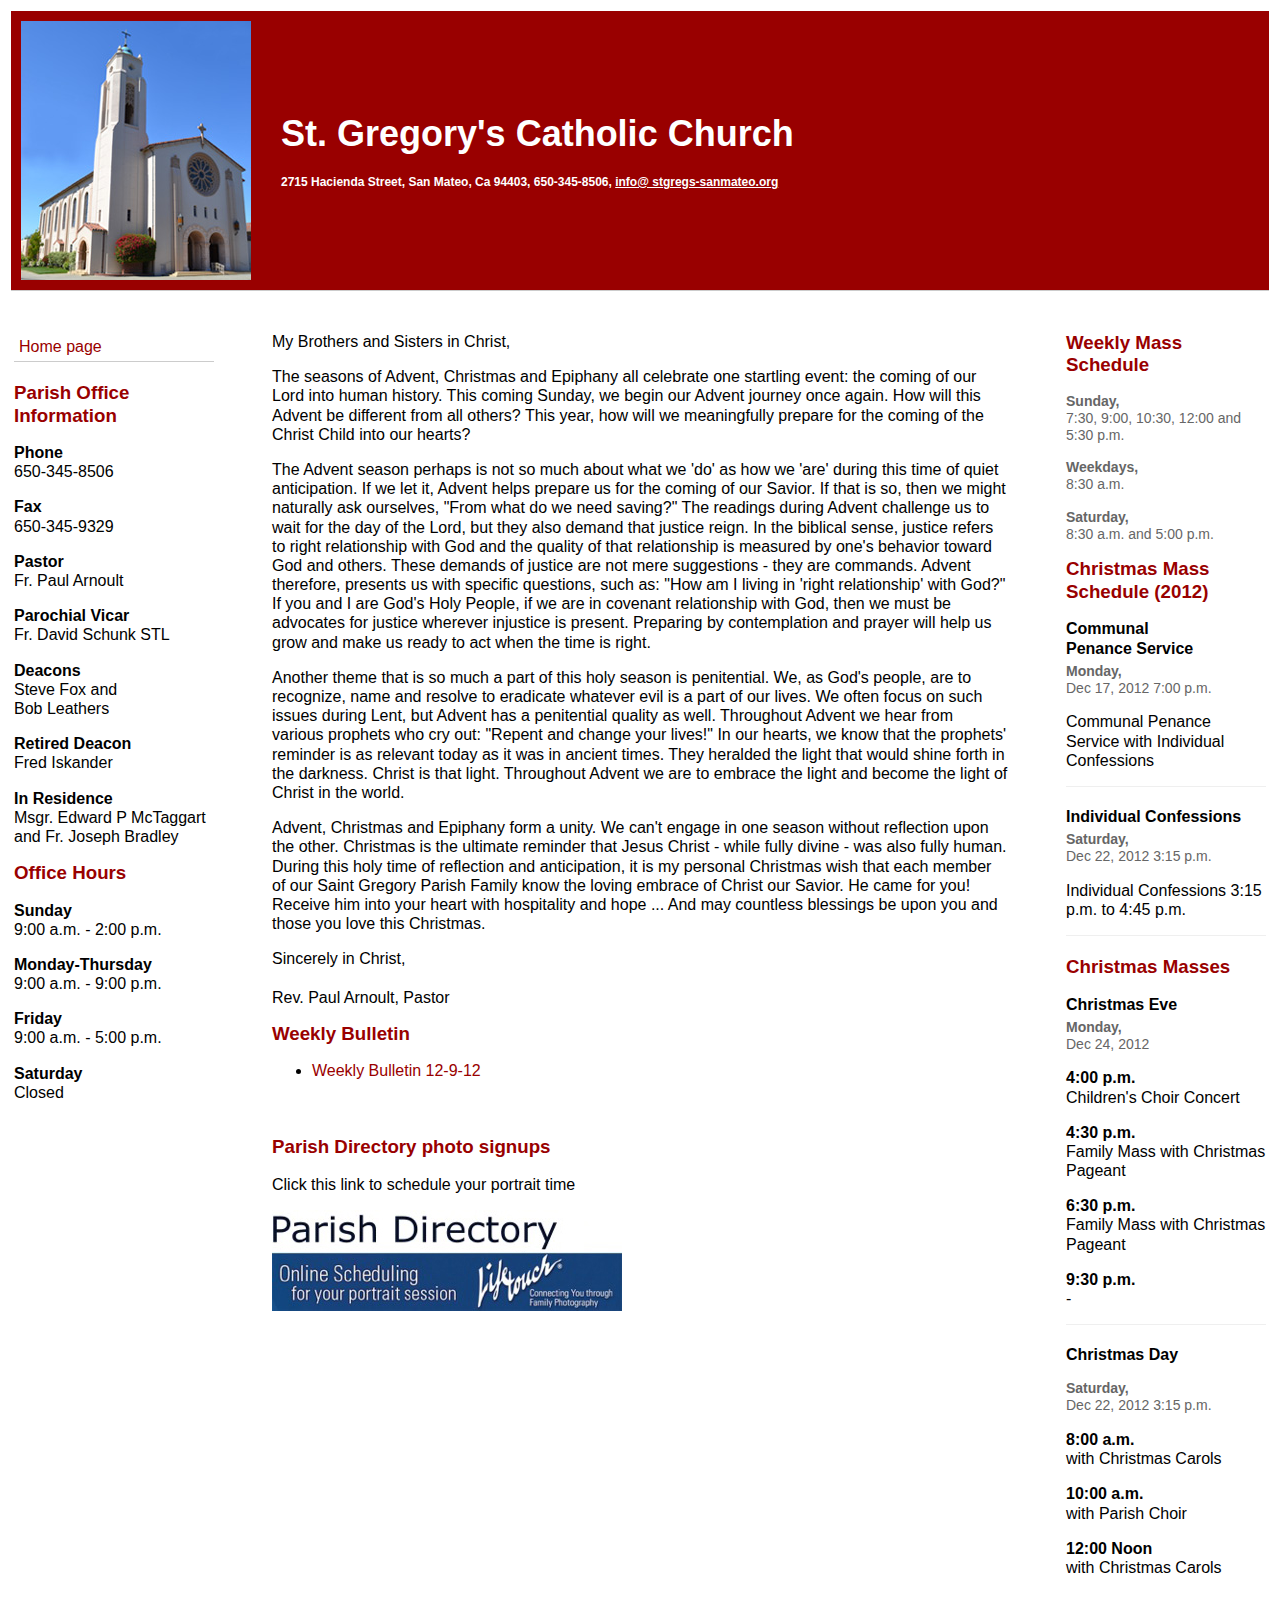
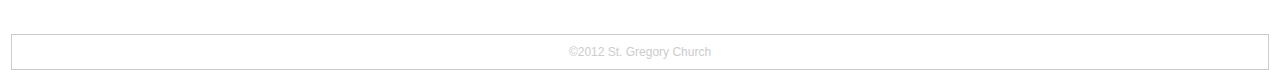
<file: index.html>
<!DOCTYPE html PUBLIC "-//W3C//DTD XHTML 1.0 Transitional//EN" "http://www.w3.org/TR/xhtml1/DTD/xhtml1-transitional.dtd">
<html xmlns="http://www.w3.org/1999/xhtml">
<head>
<title>Saint Gregory's Catholic Church</title>
<link rel="stylesheet" href="3col_leftNav.css" type="text/css" />

</head>
<body>
  <table width="100%">
    <tr>
      <td valign="top">
        <div id="masthead">
          <table width="1000" border="0" cellpadding="10" cellspacing="0">
            <tr>
              <td width="230"><img src="images/church.jpg" /></td>
              <td width="782">
                <h1 class="style4" id="siteName">
                  St. Gregory's Catholic Church 
                </h1>
                <div class="sptr20"></div>
                <h2 id="pageName">
                  <span class="style3">
                    2715 Hacienda Street, San Mateo, Ca 94403, 650-345-8506, 
                    <span class="txt-white">
                      <a href="mailto:info@ stgregs-sanmateo.org">
                        info@ stgregs-sanmateo.org
                      </a>
                    </span>
                  </span>
                </h2>
            </td>
            </tr>
          </table>
        </div>
      </td>
    </tr>
    <tr>
      <td height="30"></td>
    </tr>
    <tr>
      <td valign="top">
        <table width="100%">
          <td width="200" valign="top">
            <ul id="nav"> 
              <li><a href="index.html">Home page</a></li>
            </ul> 
            <div class="sptr20"></div>
            
            <h3>Parish Office<br> Information</h3>
              <p><strong>Phone</strong> <br/>650-345-8506</p>
              <p><strong>Fax</strong><br/>650-345-9329 </p>
              
              <p><strong>Pastor</strong><br>Fr. Paul Arnoult</p>
              <p><strong>Parochial Vicar</strong><br>Fr. David Schunk STL</p> 
              <p><strong>Deacons</strong><br> Steve Fox and <br>Bob Leathers</p>
              <p><strong>Retired Deacon</strong><br> Fred Iskander </p>
              <p><strong>In Residence</strong><br>
                 Msgr. Edward P McTaggart <br>and Fr. Joseph Bradley</p>
              
              <h3>Office Hours</h3>
              <p>
                <strong>Sunday</strong>
                <br>9:00 a.m. - 2:00 p.m.
              </p>
              <p>
                <strong>Monday-Thursday</strong> 
                <br>9:00 a.m. - 9:00 p.m.
              </p>
              <p>
                <strong>Friday</strong>
                <br>9:00 a.m. - 5:00 p.m.
              </p>
              <p><strong>Saturday</strong><br/> Closed</p>
          </td>
          <td width="50"></td>
          <td valign="top">
                    <p>My Brothers and Sisters in Christ,</p>
                    <p>The seasons of Advent, Christmas and Epiphany all celebrate one startling event:  the coming of our Lord into human history.  This coming Sunday, we begin our Advent journey once again.  How will this Advent be different from all others?  This year, how will we meaningfully prepare for the coming of the Christ Child into our hearts?</p>
                    <p>The Advent season perhaps is not so much about what we 'do' as how we 'are' during this time of quiet anticipation.  If we let it, Advent helps prepare us for the coming of our Savior.  If that is so, then we might naturally ask ourselves, "From what do we need saving?"  The readings during Advent challenge us to wait for the day of the Lord, but they also demand that justice reign.  In the biblical sense, justice refers to right relationship with God and the quality of that relationship is measured by one's behavior toward God and others.  These demands of justice are not mere suggestions - they are commands.  Advent therefore, presents us with specific questions, such as:  "How am I living in 'right relationship' with God?"  If you and I are God's Holy People, if we are in covenant relationship with God, then we must be advocates for  justice wherever injustice is present.  Preparing by contemplation and prayer will help us grow and make us ready to act when the time is right.</p>
                    <p>Another theme that is so much a part of this holy season is penitential.  We, as God's people, are to recognize, name and resolve to eradicate whatever evil is a part of our lives.  We often focus on such issues during Lent, but Advent has a penitential quality as well.  Throughout Advent we hear from various prophets who cry out: "Repent and change your lives!"  In our hearts, we know that the prophets' reminder is as relevant today as it was in ancient times.  They heralded the light that would shine forth in the darkness.  Christ is that light.  Throughout Advent we are to embrace the light and become the light of Christ in the world.</p>
                  <p>Advent, Christmas and Epiphany form a unity.  We can't engage in one season without reflection upon the other.  Christmas is the ultimate reminder that Jesus Christ - while fully divine - was also fully human.  During this holy time of reflection and anticipation, it is my personal Christmas wish that each member of our Saint Gregory Parish Family know the loving embrace of Christ our Savior.  He came for you!  Receive him into your heart with hospitality and hope ... And may countless blessings be upon you and those you love this Christmas.</p>
                  <p>
                    Sincerely in Christ,<br><br>
                    Rev. Paul Arnoult, Pastor
                  </p>
                  
                  <h3>Weekly Bulletin</h3>
                  <ul>
                    <li>
                      <a href="files/913126_12-9-12.pdf" target="_blank" >
                        Weekly Bulletin 12-9-12
                      </a>
                    </li>
                  </ul>
                  <div class="sptr40"></div>
                  <h3>Parish Directory photo signups</h3>
                  <p>Click this link to schedule your portrait time</p>
                  <p >
                    <a href="https://www.securedata-trans14.com/ap/stgregoryschurch/index.php?page=10" target="_blank">
                      <img src="images/parishdirectorylink.jpg" />
                    </a>
                  </p>
          </td>
          <td width="50"></td>
          <td width="200" valign="top">
            
            <h3>Weekly Mass Schedule</h3>
            <p class="date">
              <strong>Sunday,</strong><br>
              7:30, 9:00, 10:30, 12:00 and 5:30 p.m.
            </p>
            <p class="date">
              <strong>Weekdays,</strong><br>
             8:30 a.m.
            </p>
            <p class="date">
              <strong>Saturday,</strong><br>
              8:30 a.m. and 5:00 p.m.
            </p>
            
            <h3>Christmas Mass Schedule (2012)</h3>
            <h4 class="mb5">Communal<br/>Penance Service</h4>
            <p class="date">
              <strong>Monday,</strong><br>
              Dec 17, 2012 7:00 p.m.
            </p>
            <p>Communal Penance Service with Individual Confessions</p>
            <div class="sptr"></div>

            <h4 class="mb5">Individual Confessions</h4>
            <p class="date">
              <strong>Saturday,</strong><br>
              Dec 22, 2012 3:15 p.m.
            </p>
            <p>Individual Confessions 3:15 p.m. to 4:45 p.m.</p>
            <div class="sptr"></div>
            
            <h3>Christmas Masses</h3>
            
            <h4 class="mb5">Christmas Eve</h4>
            <p class="date">
              <strong>Monday,</strong><br> 
              Dec 24, 2012
            </p>
            
            <p><strong>4:00 p.m.</strong><br>Children's Choir Concert</p>
            <p><strong>4:30 p.m.</strong><br>
                          Family Mass with Christmas Pageant</p>
            <p><strong>6:30 p.m.</strong><br>
            Family Mass with Christmas Pageant</p>
            
            <p><strong>9:30 p.m.</strong><br> - </p>
            <div class="sptr"></div>
            <h4>Christmas Day</h4>
            <p class="date">
              <strong>Saturday,</strong><br>
              Dec 22, 2012 3:15 p.m.
            </p>
            <p><strong>8:00 a.m.</strong><br>with Christmas Carols</p>
            <p><strong>10:00 a.m.</strong><br>with Parish Choir</p>
            <p><strong>12:00 Noon</strong><br>with Christmas Carols</p>
            
          </td>
        </table>
      </td>
    </tr>
    <tr>
      <td height="30"></td>
    </tr>
    <tr>
      <td valign="top">
        <div id="siteInfo"> 
          <div align="center">&copy;2012 St. Gregory Church </div>
        </div>
      </td>
    </tr>
  </table>



</body>
</html>

<!-- Localized -->
</file>
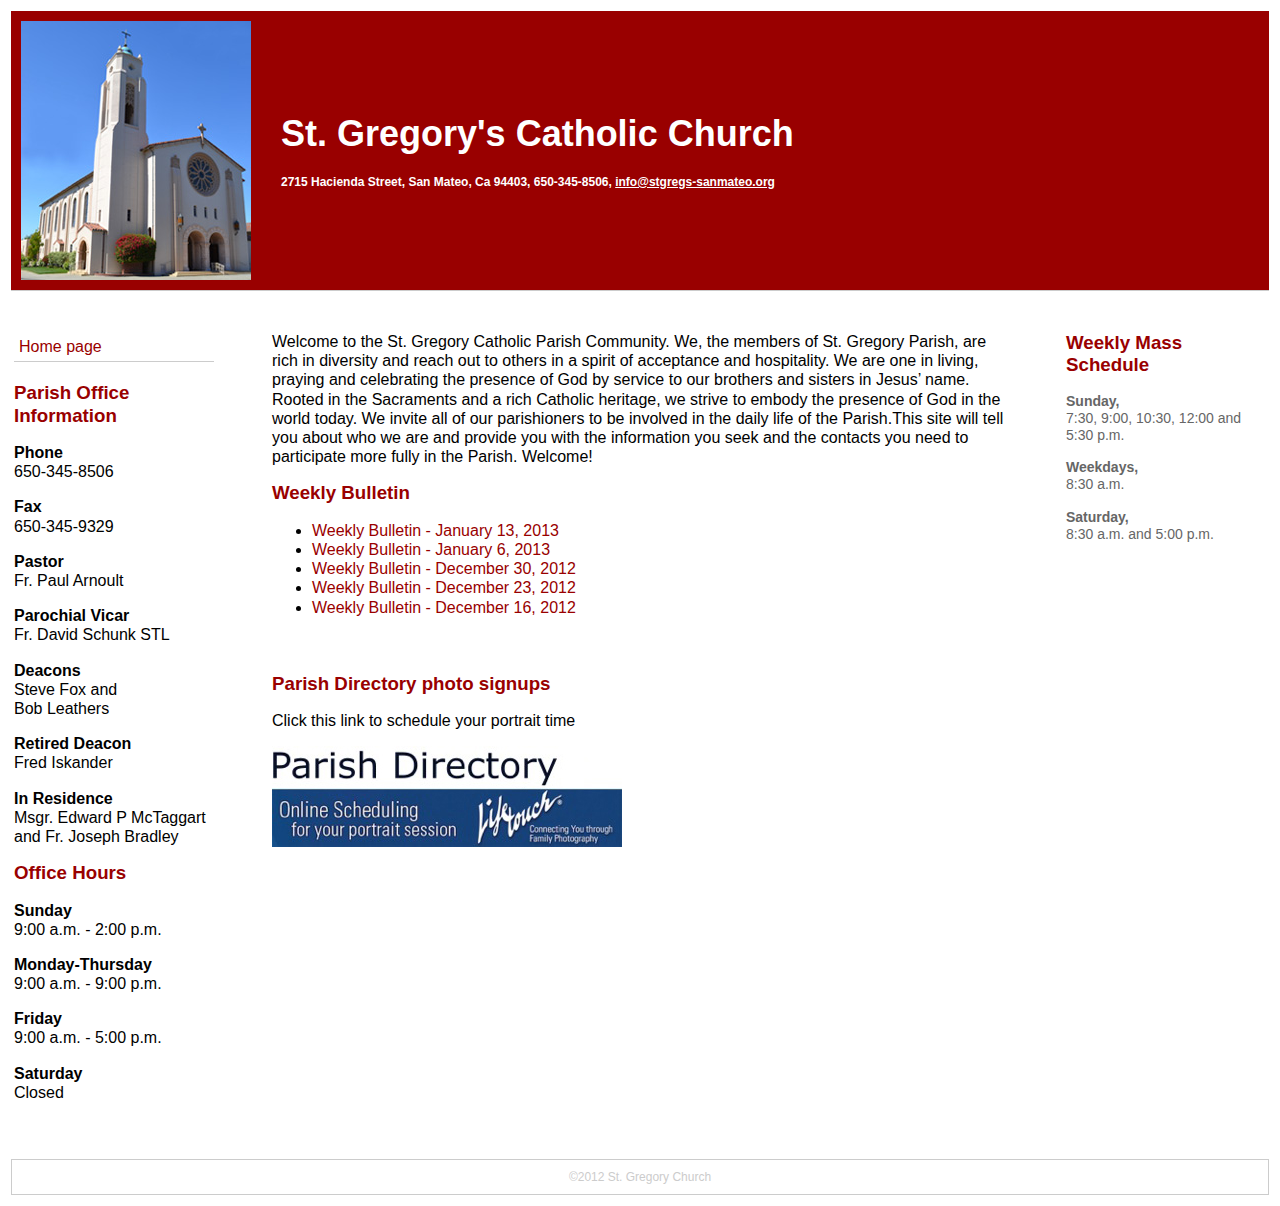
<file: public/index copy.html>
<!DOCTYPE html PUBLIC "-//W3C//DTD XHTML 1.0 Transitional//EN" "http://www.w3.org/TR/xhtml1/DTD/xhtml1-transitional.dtd"><html xmlns="http://www.w3.org/1999/xhtml"><head><title>Saint Gregory's Catholic Church</title><link rel="stylesheet" href="3col_leftNav.css" type="text/css" /></head><body>  <table width="100%">    <tr>      <td valign="top">        <div id="masthead">          <table width="1000" border="0" cellpadding="10" cellspacing="0">            <tr>              <td width="230"><img src="images/church.jpg" /></td>              <td width="782">                <h1 class="style4" id="siteName">                  St. Gregory's Catholic Church                 </h1>                <div class="sptr20"></div>                <h2 id="pageName">                  <span class="style3">                    2715 Hacienda Street, San Mateo, Ca 94403, 650-345-8506,                     <span class="txt-white">                      <a href="mailto:info@stgregs-sanmateo.org">                        info@stgregs-sanmateo.org                      </a>                    </span>                  </span>                </h2>            </td>            </tr>          </table>        </div>      </td>    </tr>    <tr>      <td height="30"></td>    </tr>    <tr>      <td valign="top">        <table width="100%">          <td width="200" valign="top">            <ul id="nav">               <li><a href="index.html">Home page</a></li>            </ul>             <div class="sptr20"></div>                        <h3>Parish Office<br> Information</h3>              <p><strong>Phone</strong> <br/>650-345-8506</p>              <p><strong>Fax</strong><br/>650-345-9329 </p>                            <p><strong>Pastor</strong><br>Fr. Paul Arnoult</p>              <p><strong>Parochial Vicar</strong><br>Fr. David Schunk STL</p>               <p><strong>Deacons</strong><br> Steve Fox and <br>Bob Leathers</p>              <p><strong>Retired Deacon</strong><br> Fred Iskander </p>              <p><strong>In Residence</strong><br>                 Msgr. Edward P McTaggart <br>and Fr. Joseph Bradley</p>                            <h3>Office Hours</h3>              <p>                <strong>Sunday</strong>                <br>9:00 a.m. - 2:00 p.m.              </p>              <p>                <strong>Monday-Thursday</strong>                 <br>9:00 a.m. - 9:00 p.m.              </p>              <p>                <strong>Friday</strong>                <br>9:00 a.m. - 5:00 p.m.              </p>              <p><strong>Saturday</strong><br/> Closed</p>          </td>          <td width="50"></td>          <td valign="top">                    <p>Welcome to the St. Gregory Catholic Parish Community.  We, the members of St. Gregory Parish, are rich in diversity and reach out to others in a spirit of acceptance and hospitality.  We are one in living, praying and celebrating the presence of God by service to our brothers and sisters in Jesus&#8217; name.  Rooted in the Sacraments and a rich Catholic heritage, we strive to embody the presence of God in the world today.  We invite all of our parishioners to be involved in the daily life of the Parish.This site will tell you about who we are and provide you with the information you seek and the contacts you need to participate more fully in the Parish.  Welcome! </p>                 <!-- <p>                    Sincerely in Christ,<br><br>                    Rev. Paul Arnoult, Pastor                  </p> -->                                    <h3>Weekly Bulletin</h3>                  <ul>                    <li>                      <a href="files/913126_01-13-13.pdf" target="_blank" >                        Weekly Bulletin - January 13, 2013                       </a>                    </li>                    <li>                      <a href="files/913126-01-06-13.pdf" target="_blank" >                        Weekly Bulletin - January 6, 2013                      </a>                    </li>                    <li>                      <a href="files/913126 12-30-12.pdf" target="_blank" >                        Weekly Bulletin - December 30, 2012                      </a>                    </li>                    <li>                      <a href="files/913126 12-23-12.pdf" target="_blank" >                        Weekly Bulletin - December 23, 2012                      </a>                    </li>                    <li>                      <a href="files/913126 12-16-12.pdf" target="_blank" >                        Weekly Bulletin - December 16, 2012                      </a>                    </li>                  </ul>                  <div class="sptr40"></div>                  <h3>Parish Directory photo signups</h3>                  <p>Click this link to schedule your portrait time</p>                  <p >                    <a href="https://www.securedata-trans14.com/ap/stgregoryschurch/index.php?page=10" target="_blank">                      <img src="images/parishdirectorylink.jpg" />                    </a>                  </p>          </td>          <td width="50"></td>          <td width="200" valign="top">                        <h3>Weekly Mass Schedule</h3>            <p class="date">              <strong>Sunday,</strong><br>              7:30, 9:00, 10:30, 12:00 and 5:30 p.m.            </p>            <p class="date">              <strong>Weekdays,</strong><br>             8:30 a.m.            </p>            <p class="date">              <strong>Saturday,</strong><br>              8:30 a.m. and 5:00 p.m.            </p>                        <!-- <h3>Christmas Mass Schedule (2012)</h3>            <h4 class="mb5">Communal<br/>Penance Service</h4>            <p class="date">              <strong>Monday,</strong><br>              Dec 17, 2012 7:00 p.m.            </p>            <p>Communal Penance Service with Individual Confessions</p>            <div class="sptr"></div>            <h4 class="mb5">Individual Confessions</h4>            <p class="date">              <strong>Saturday,</strong><br>              Dec 22, 2012 3:15 p.m.            </p>            <p>Individual Confessions 3:15 p.m. to 4:45 p.m.</p>            <div class="sptr"></div>                        <h3>Christmas Masses</h3>                        <h4 class="mb5">Christmas Eve</h4>            <p class="date">              <strong>Monday,</strong><br>               Dec 24, 2012            </p>                        <p><strong>4:00 p.m.</strong><br>Children's Choir Concert</p>            <p><strong>4:30 p.m.</strong><br>                          Family Mass with Christmas Pageant</p>            <p><strong>6:30 p.m.</strong><br>            Family Mass with Christmas Pageant</p>                        <p><strong>9:30 p.m.</strong><br> - </p>            <div class="sptr"></div>            <h4>Christmas Day</h4>            <p class="date">              <strong>Saturday,</strong><br>              Dec 22, 2012 3:15 p.m.            </p>            <p><strong>8:00 a.m.</strong><br>with Christmas Carols</p>            <p><strong>10:00 a.m.</strong><br>with Parish Choir</p>            <p><strong>12:00 Noon</strong><br>with Christmas Carols</p>            -->          </td>        </table>      </td>    </tr>    <tr>      <td height="30"></td>    </tr>    <tr>      <td valign="top">        <div id="siteInfo">           <div align="center">&copy;2012 St. Gregory Church </div>        </div>      </td>    </tr>  </table></body></html><!-- Localized -->
</file>
<file: 3col_leftNav.css>
body{
	font-family: Arial,sans-serif;
	color: #000000;
	font-size:16px;
	line-height:1.2;
}

div, dl, dd, h1, h2, h3, h4, h5, h6, p, img, form{ 
  margin:0px; 
  padding:0px;
}
h1, h2, h3, h4, h5, h6, p{
  margin-bottom:16px;
}

a{
	color:#990000;
	text-decoration:none;
}

a:link{
	color:#990000;
	text-decoration:none;
}

a:visited{
	color:#990000;
	text-decoration:none;
}

a:hover{
	color:#990000;
	text-decoration:none;
}

.txt-white{
	color:#ffffff;
	text-decoration:none;
}

.txt-white a:link{
	color:#ffffff;
	text-decoration:underline;
}

.txt-white a:visited{
	color:#ffffff;
	text-decoration:none;
}

.txt-white a:hover{
	color:#ffffff;
	text-decoration:none;
}


 ul#nav {
	margin: 0;
	padding: 0;
	list-style: none;
	border-bottom: 1px solid #ccc;
	}

ul#nav li {
	position: relative;
	}
	
li#nav ul {
	position: absolute;
	left: 149px; /* Set 1px less than menu width */
	top: 0;
	display: none;
	}

/* Styles for Menu Items */
ul#nav li a {
	display: block;
	text-decoration: none;
	background: #fff; /* IE6 Bug */
	padding: 5px;
	border-bottom: 1px solid #ccc;
	border-bottom: 0;
	}

/* Fix IE. Hide from IE Mac \*/
* html ul li { float: left; height: 1%; }
* html ul li a { height: 1%; }
/* End */

ul#nav li a:hover { color: #E2144A; background: #f9f9f9; } /* Hover Styles */
		
ul#nav li ul li a { padding: 2px 5px; } /* Sub Menu Styles */
		
ul#nav li:hover ul, li.over ul { display: block; } /* The magic */

label{
 font-family: Arial,sans-serif;
 font-size: 100%;
 font-weight: bold;
 color: #334d55;
}

.title {
 font-family: Arial,sans-serif;
 font-size: 100%;
 font-weight: bold;
 font-style:normal;
 font-size:24px;
 color:#990000;
}

.schedule{
	font-family: Arial,sans-serif;
	color: #000000;
	font-size:14px;
}
/***********************************************/
/* Layout Divs                                 */
/***********************************************/

#masthead{
	padding: 0px 0px 0px 0px;
	border-bottom: 1px solid #cccccc;
	width: 100%;
	height:auto;
	background-color:#990000;
}

#navBar{
	float: left;
	width: 200px;
	height: 900px;
}

#headlines{
    float:right;
	width: 20%;
	border-left: 1px solid #cccccc;
	border-bottom: 1px solid #cccccc;
	border-right: 1px solid #cccccc;
	padding-right: 10px;
}

#content{
    float: top;
	float: left;
    width: 50%;
}

/***********************************************/
/* Components                                  */
/***********************************************/

#siteName{
	margin: 0;
	padding: 0 0 0 10px;
}

/*************** #pageName styles **************/

#pageName{
	margin: 0px;
	padding: 0px 0px 0px 10px;
}

/************** .feature styles ***************/

.feature{
	padding: 0px 0px 10px 10px;
	font-size: 80%;
}

.feature h3{
	padding: 10px 0px 5px 0px;
	text-align: center;
}

.feature img{
	float: left;
	padding: 10px 10px 0px 0px;
}


/************** .story styles *****************/

.story{
	clear: both;
	padding: 10px 0px 0px 10px;
	font-size: 80%;
}

.story p{
	padding: 0px 0px 10px 0px;
}


/************* #siteInfo styles ***************/

#siteInfo{
	clear: both;
	border: 1px solid #cccccc;
	font-size: 75%;
	color: #cccccc;
	padding: 10px 10px 10px 10px;
}

#siteInfo img{
	padding: 4px 4px 4px 10px;
	vertical-align: middle;
}


/************** #headlines styles **************/

#headlines{
	margin: 0px;
	padding: 10px 0px 20px 10px;
	font-size: 80%;
}

#headlines p{
	padding: 5px 0px 5px 0px;
}

#nav a{ padding:5px;}
h3{color:#990000;}
h4{}
.mb5{margin-bottom:5px;}
.date{color:#666; font-size:14px; }

.sptr{clear:both; height:20px; line-height:1px; border-top:1px solid #efefef;}
.sptr20{clear:both; height:20px; line-height:1px; }
.sptr40{clear:both; height:40px; line-height:1px; }


.style3 {
	font-size: 12px;
	color: #FFFFFF;
}
.style4 {
	font-size: 36px;
	color: #FFFFFF;
}
</file>
<file: public/3col_leftNav.css>
body{
	font-family: Arial,sans-serif;
	color: #000000;
	font-size:16px;
	line-height:1.2;
}

div, dl, dd, h1, h2, h3, h4, h5, h6, p, img, form{ 
  margin:0px; 
  padding:0px;
}
h1, h2, h3, h4, h5, h6, p{
  margin-bottom:16px;
}

a{
	color:#990000;
	text-decoration:none;
}

a:link{
	color:#990000;
	text-decoration:none;
}

a:visited{
	color:#990000;
	text-decoration:none;
}

a:hover{
	color:#990000;
	text-decoration:none;
}

.txt-white{
	color:#ffffff;
	text-decoration:none;
}

.txt-white a:link{
	color:#ffffff;
	text-decoration:underline;
}

.txt-white a:visited{
	color:#ffffff;
	text-decoration:none;
}

.txt-white a:hover{
	color:#ffffff;
	text-decoration:none;
}


 ul#nav {
	margin: 0;
	padding: 0;
	list-style: none;
	border-bottom: 1px solid #ccc;
	}

ul#nav li {
	position: relative;
	}
	
li#nav ul {
	position: absolute;
	left: 149px; /* Set 1px less than menu width */
	top: 0;
	display: none;
	}

/* Styles for Menu Items */
ul#nav li a {
	display: block;
	text-decoration: none;
	background: #fff; /* IE6 Bug */
	padding: 5px;
	border-bottom: 1px solid #ccc;
	border-bottom: 0;
	}

/* Fix IE. Hide from IE Mac \*/
* html ul li { float: left; height: 1%; }
* html ul li a { height: 1%; }
/* End */

ul#nav li a:hover { color: #E2144A; background: #f9f9f9; } /* Hover Styles */
		
ul#nav li ul li a { padding: 2px 5px; } /* Sub Menu Styles */
		
ul#nav li:hover ul, li.over ul { display: block; } /* The magic */

label{
 font-family: Arial,sans-serif;
 font-size: 100%;
 font-weight: bold;
 color: #334d55;
}

.title {
 font-family: Arial,sans-serif;
 font-size: 100%;
 font-weight: bold;
 font-style:normal;
 font-size:24px;
 color:#990000;
}

.schedule{
	font-family: Arial,sans-serif;
	color: #000000;
	font-size:14px;
}
/***********************************************/
/* Layout Divs                                 */
/***********************************************/

#masthead{
	padding: 0px 0px 0px 0px;
	border-bottom: 1px solid #cccccc;
	width: 100%;
	height:auto;
	background-color:#990000;
}

#navBar{
	float: left;
	width: 200px;
	height: 900px;
}

#headlines{
    float:right;
	width: 20%;
	border-left: 1px solid #cccccc;
	border-bottom: 1px solid #cccccc;
	border-right: 1px solid #cccccc;
	padding-right: 10px;
}

#content{
    float: top;
	float: left;
    width: 50%;
}

/***********************************************/
/* Components                                  */
/***********************************************/

#siteName{
	margin: 0;
	padding: 0 0 0 10px;
}

/*************** #pageName styles **************/

#pageName{
	margin: 0px;
	padding: 0px 0px 0px 10px;
}

/************** .feature styles ***************/

.feature{
	padding: 0px 0px 10px 10px;
	font-size: 80%;
}

.feature h3{
	padding: 10px 0px 5px 0px;
	text-align: center;
}

.feature img{
	float: left;
	padding: 10px 10px 0px 0px;
}


/************** .story styles *****************/

.story{
	clear: both;
	padding: 10px 0px 0px 10px;
	font-size: 80%;
}

.story p{
	padding: 0px 0px 10px 0px;
}


/************* #siteInfo styles ***************/

#siteInfo{
	clear: both;
	border: 1px solid #cccccc;
	font-size: 75%;
	color: #cccccc;
	padding: 10px 10px 10px 10px;
}

#siteInfo img{
	padding: 4px 4px 4px 10px;
	vertical-align: middle;
}


/************** #headlines styles **************/

#headlines{
	margin: 0px;
	padding: 10px 0px 20px 10px;
	font-size: 80%;
}

#headlines p{
	padding: 5px 0px 5px 0px;
}

#nav a{ padding:5px;}
h3{color:#990000;}
h4{}
.mb5{margin-bottom:5px;}
.date{color:#666; font-size:14px; }

.sptr{clear:both; height:20px; line-height:1px; border-top:1px solid #efefef;}
.sptr20{clear:both; height:20px; line-height:1px; }
.sptr40{clear:both; height:40px; line-height:1px; }


.style3 {
	font-size: 12px;
	color: #FFFFFF;
}
.style4 {
	font-size: 36px;
	color: #FFFFFF;
}

#formsn .sytitle{
  display:none;
  
}
#formsn .syline{padding:5px;}
</file>
